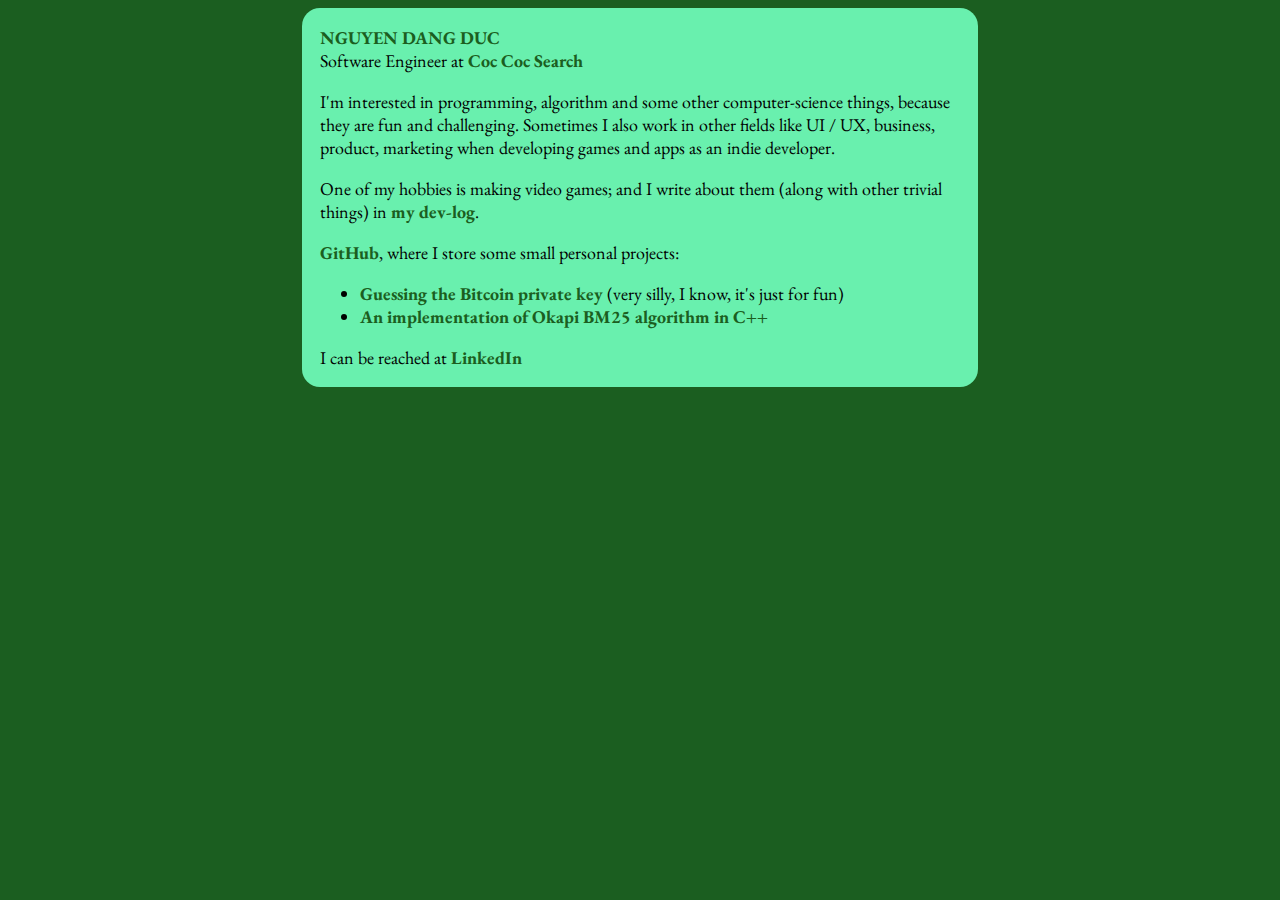
<file: index.html>
<!DOCTYPE html>
<html lang="en">

<head>
    <meta charset="UTF-8">
    <meta name="viewport" content="width=device-width, initial-scale=1.0">
    <link rel="stylesheet" href="css/style.css">
    <link href="https://fonts.googleapis.com/css?family=EB+Garamond&display=swap" rel="stylesheet">

    <!-- Global site tag (gtag.js) - Google Analytics -->
    <script async src="https://www.googletagmanager.com/gtag/js?id=UA-51333035-2"></script>
    <script>
        window.dataLayer = window.dataLayer || [];

        function gtag() {
            dataLayer.push(arguments);
        }
        gtag('js', new Date());

        gtag('config', 'UA-51333035-2');
    </script>

    <title>Nguyễn Đặng Đức - Homepage</title>
</head>

<body>
    <div id="outer">
        <div id="content">
            <p><strong><a href="./index.html">NGUYEN DANG DUC</a></strong>
                <br>Software Engineer at <a href="https://coccoc.com/search">Coc Coc Search</a></p>

            <p>I'm interested in programming, algorithm and some other computer-science things, because they are fun and challenging. Sometimes I also work in other fields like UI / UX, business, product, marketing when developing games and apps as an indie
                developer.
            </p>

            <p>One of my hobbies is making video games; and I write about them (along with other trivial things) in <a href="https://www.alsatian.co/">my dev-log</a>.</p>

            <p><a href="https://github.com/scorta">GitHub</a>, where I store some small personal projects:
                <ul>
                    <li><a href="https://github.com/scorta/GuessPrivateKey">Guessing the Bitcoin private key</a> (very silly, I know, it's just for fun)</li>
                    <li>
                        <a href="https://github.com/scorta/BM25">An implementation of Okapi BM25 algorithm in C++</a></li>
                </ul>
            </p>

            <p>I can be reached at <a href="https://www.linkedin.com/in/ducnd87/">LinkedIn</a></p>

        </div>

    </div>
    </div>
</body>

</html>
</file>
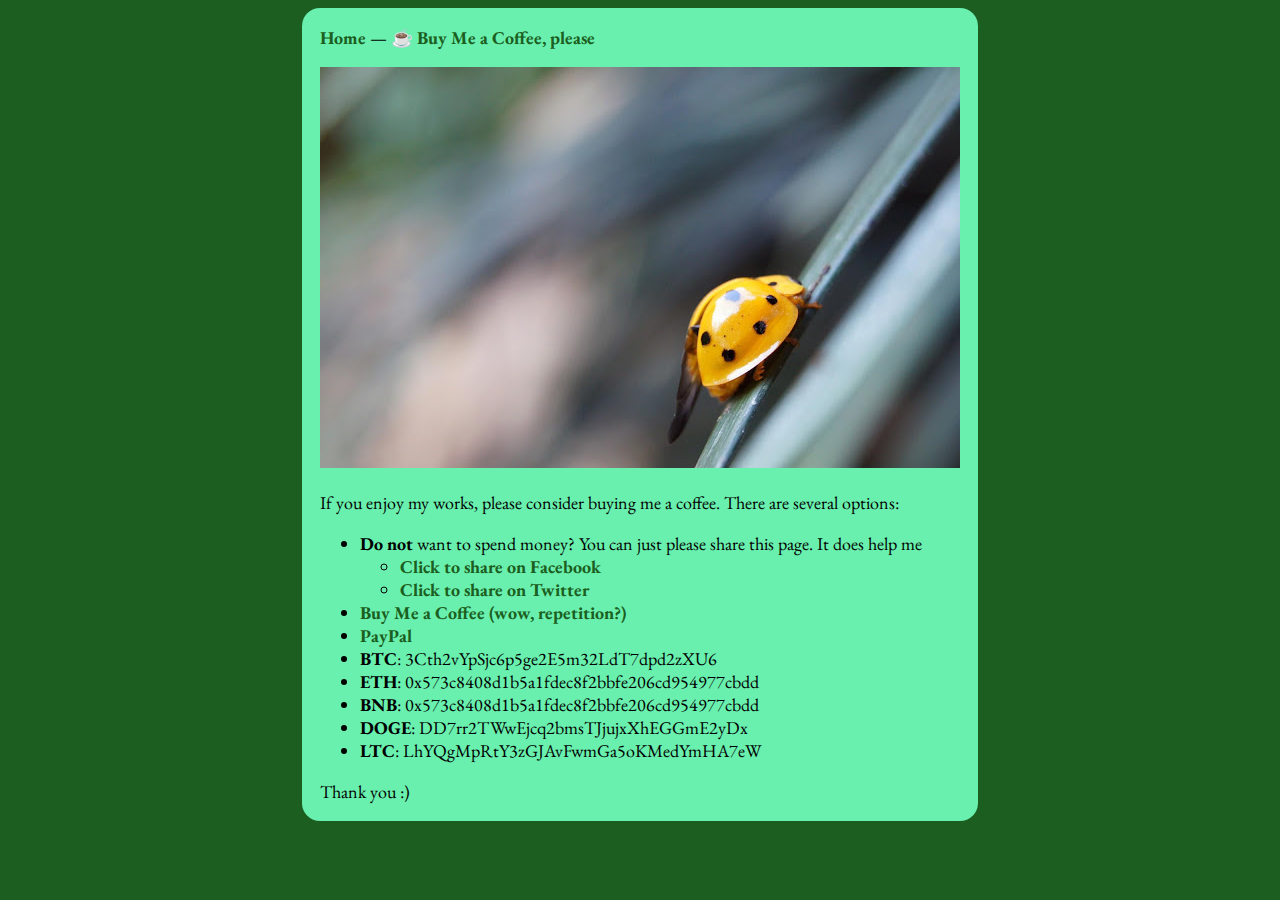
<file: p/buy-me-coffee-please.html>
<!DOCTYPE html>
<html lang="en">

<head>
    <meta charset="UTF-8">
    <meta name="viewport" content="width=device-width, initial-scale=1.0">

    <meta property="og:type" content="website">
    <meta property="title" content="Buy Me a Coffee, please">
    <meta property="og:site_name" content="scorta.github.io">

    <meta property="og:title" content="Buy Me a Coffee, please">
    <meta property="og:description" content="If you enjoy my works, please consider buying me a coffee. You can 'buy' with a tweet, or even just a visit">
    <meta property="og:url" content="https://scorta.github.io/p/buy-me-coffee-please.html">
    <meta property="og:image" content="../img/lady-bug.jpg">

    <link rel="stylesheet" href="../css/style.css">
    <link href="https://fonts.googleapis.com/css?family=EB+Garamond&display=swap" rel="stylesheet">

    <!-- Global site tag (gtag.js) - Google Analytics -->
    <script async src="https://www.googletagmanager.com/gtag/js?id=UA-51333035-2"></script>
    <script>
        window.dataLayer = window.dataLayer || [];

        function gtag() {
            dataLayer.push(arguments);
        }
        gtag('js', new Date());

        gtag('config', 'UA-51333035-2');
    </script>

    <title>☕ Buy Me a Coffee, please</title>
</head>

<body>
    <div id="outer">
        <div id="content">
            <p><strong><a href="../index.html">Home</a></strong> — <strong><a href="./buy-me-coffee-please.html">☕ Buy Me a Coffee, please</a></strong></p>
            <p><img class="responsive_image" alt="A rare yellow lady bug that I saw in my garden to make this less boring" src="../img/lady-bug.jpg" title="A rare yellow lady bug that I saw in my garden to make this less boring"> </p>

            <p>If you enjoy my works, please consider buying me a coffee. There are several options:
                <ul>
                    <li><strong>Do not</strong> want to spend money? You can just please share this page. It does help me</li>
                    <ul>
                        <li><a href="https://www.facebook.com/sharer.php?u=https://scorta.github.io/p/buy-me-coffee.html">Click
							to share on Facebook</a></li>
                        <li><a href="https://twitter.com/intent/tweet?original_referer=https://scorta.github.io/p/buy-me-coffee.html&amp;url=https://scorta.github.io/p/buy-me-coffee.html">Click
							to share on Twitter</a></li>
                    </ul>
                    <li><a href="https://www.buymeacoffee.com/alsatian">Buy Me a Coffee (wow, repetition?)</a></li>
                    <li><a href="https://paypal.me/alsatianstudio">PayPal</a></li>
                    <li><strong>BTC</strong>:&nbsp;<span class="crypto_address">3Cth2vYpSjc6p5ge2E5m32LdT7dpd2zXU6</span></li>
                    <li><strong>ETH</strong>:&nbsp;<span class="crypto_address">0x573c8408d1b5a1fdec8f2bbfe206cd954977cbdd</span></li>
                    <li><strong>BNB</strong>:&nbsp;<span class="crypto_address">0x573c8408d1b5a1fdec8f2bbfe206cd954977cbdd</span></li>
                    <li><strong>DOGE</strong>:&nbsp;<span class="crypto_address">DD7rr2TWwEjcq2bmsTJjujxXhEGGmE2yDx</span></li>
                    <li><strong>LTC</strong>:&nbsp;<span class="crypto_address">LhYQgMpRtY3zGJAvFwmGa5oKMedYmHA7eW</span></li>
                    <!-- <li>
                        <strong>ADA</strong>:&nbsp;<span class="very_crypto_address">DdzFFzCqrht3ey7ouBYNG84PgAtTMygw3a59jiA9tEpyiCy8ZET7yErcWhnKB4J3oZDYxVWYUbr6pZqWV5cZutWTuaTzLopo6maDLfBs
					</span>
                    </li>
                    <li>
                        <strong>XMR</strong>:&nbsp;<span class="very_crypto_address">868JtuoYQfaQimqJ1tQ3JB9oG3pVTb1Po8zC44EbxG28LesKL66cYabaigrcepYPybX5UhSvnrucpD8dGEVvP7DWUXkkmqW
					</span>
                    </li> -->
                </ul>
            </p>

            <p>Thank you :)</p>

        </div>

    </div>
</body>

</html>
</file>
<file: css/style.css>
body {
    background-color: #1B5E20;
}

a {
    font-weight: bold;
    color: #1B5E20;
    text-decoration: none;
}

a:hover {
    border-style: solid;
    border-radius: 5px;
    padding: 0px 5px 0px 5px;
    color: #000000;
    background-color: #FFCB3F;
}

.responsive_image {
    max-width: 100%;
    height: auto;
}

.crypto_address {
    font-size: large;
}

#outer {
    display: flex;
}

@media (min-width: 640px) {
    #content {
        width: 640px;
    }
}

@media (max-width: 462px) {
    .crypto_address {
        font-size: small;
    }
    /* #content {
        width: 95%;
    } */
}

#content {
    background: #69F0AE;
    margin: auto;
    padding: 0em 1em 0em 1em;
    font-family: 'EB Garamond', serif;
    font-size: large;
    border-radius: 1em;
}
</file>
